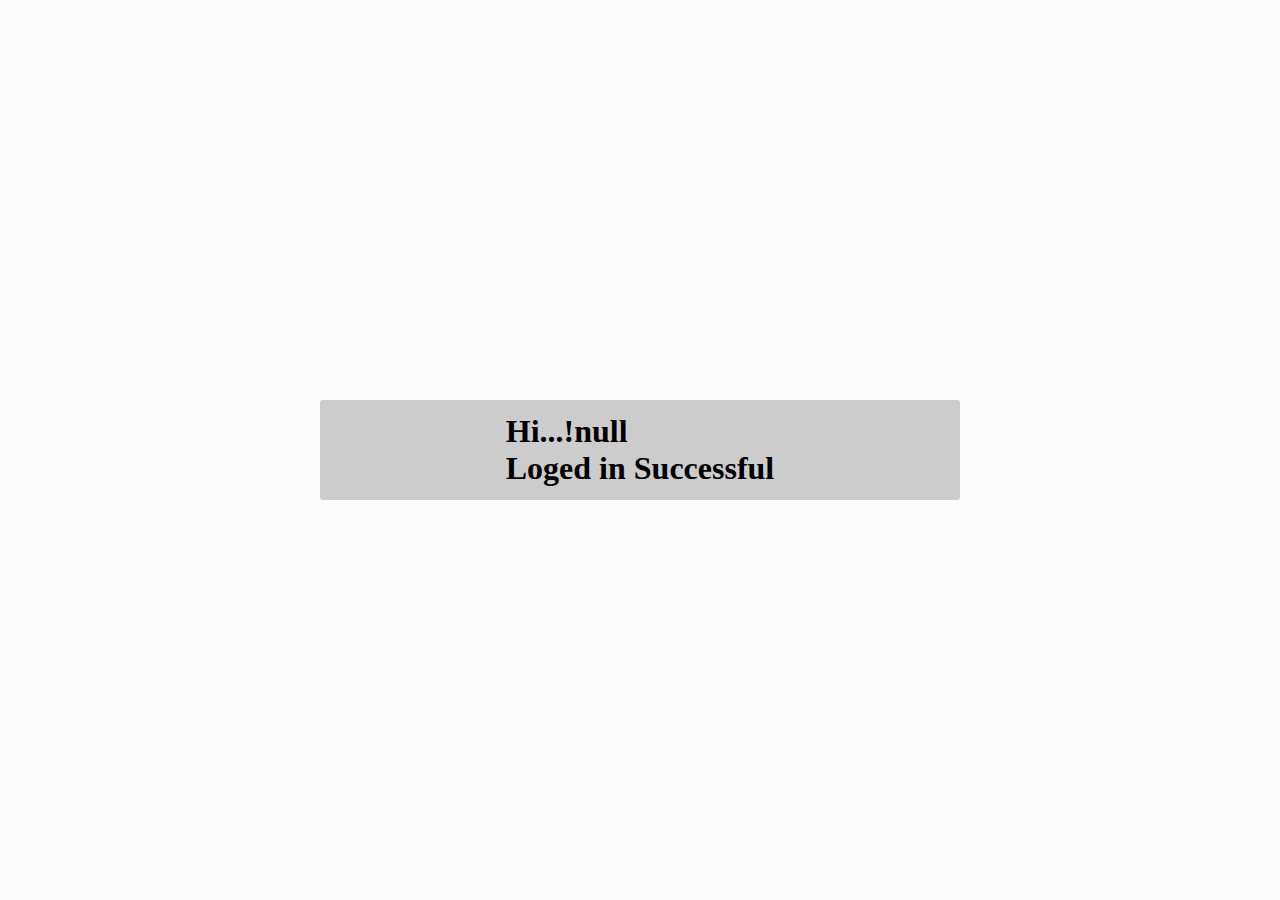
<file: JavaScript_Task/result.html>
<!DOCTYPE html>
<html lang="en">

<head>
    <meta charset="UTF-8">
    <meta name="viewport" content="width=device-width, initial-scale=1.0">
    <title>Result Page</title>
</head>
<style>
    body {
        background-color: #fcfcfc;
    }
    
    .center-div {
        position: absolute;
        margin: auto;
        top: 0;
        right: 0;
        bottom: 0;
        left: 0;
        width: 50%;
        height: 100px;
        background-color: #ccc;
        border-radius: 3px;
        display: flex;
        justify-content: center;
        align-items: center;
    }
</style>

<body>
    <h1 id="res" class="center-div">
    </h1>
    <script>
        document.getElementById("res").innerHTML = "Hi...!" + localStorage.getItem("username") + "<br>" + "Loged in Successful";
    </script>
</body>

</html>
</file>
